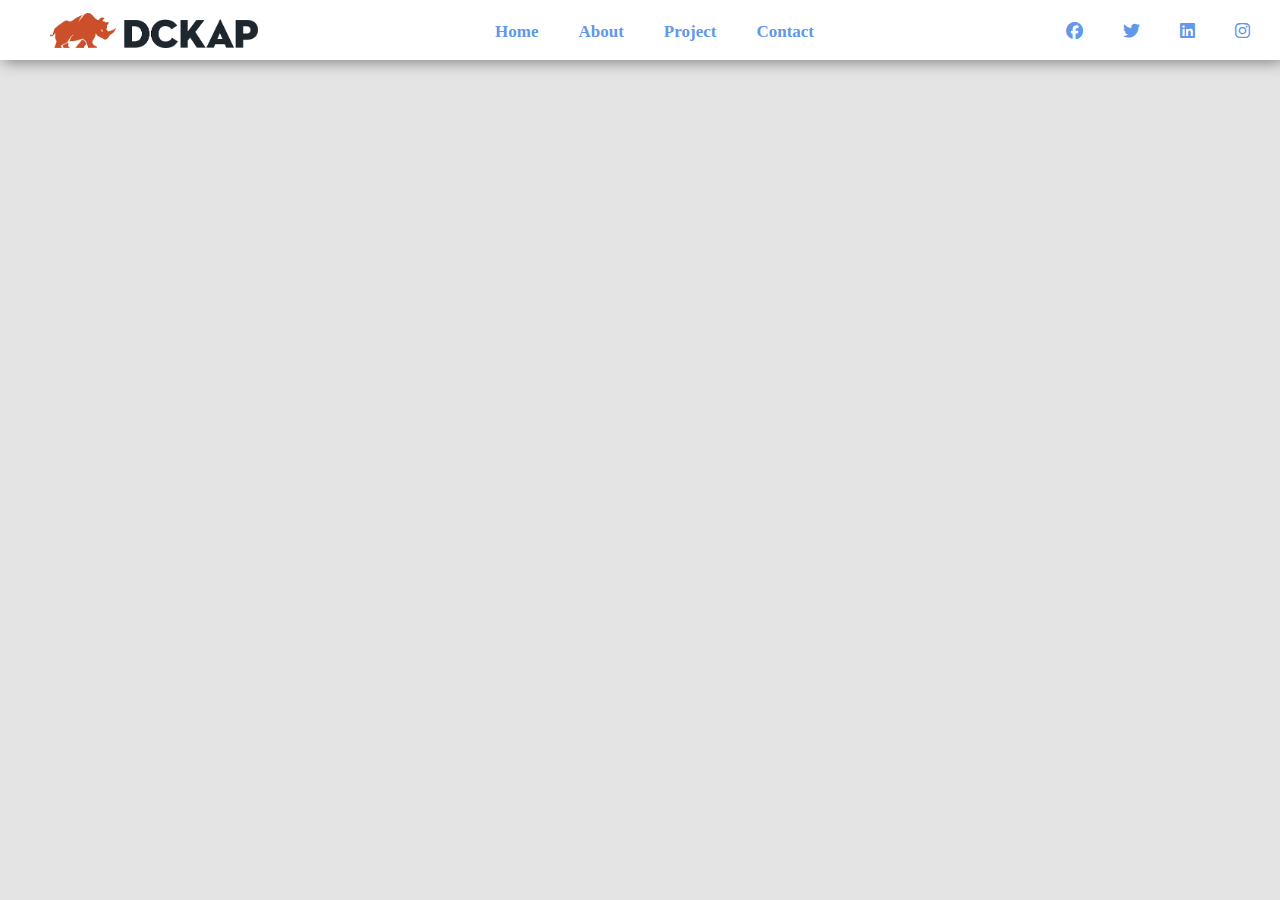
<file: navdar task/index.html>
<!DOCTYPE html>
<html lang="en">
<head>
    <meta charset="UTF-8">
    <meta name="viewport" content="width=device-width, initial-scale=1.0">
    <title>Document</title>
    <link rel="stylesheet" href="style.css">
    <link rel="stylesheet" href="https://cdnjs.cloudflare.com/ajax/libs/font-awesome/6.4.2/css/all.min.css">
</head>
<body>
    <div class="navbar">
       
            <ul>
                <img src="download.png" alt="">
            </ul>
            <ul>
                <li><a href="index.html">Home</a></li>
                <li><a href="about.html">About</a></li>
                <li> <a href="project.html">Project</a></li>
                <li><a href="contact.html">Contact</a></li>
            </ul> 
            <ul>
             <li><a href=""><i class="fa-brands fa-facebook"></i></a></i></li>
             <li><a href=""><i class="fa-brands fa-twitter"></i></a></li>
             <li><a href=""><i class="fa-brands fa-linkedin"></i></a></i></li>
             <li><a href=""><i class="fa-brands fa-instagram"></i></a></li>
            </ul>
        </div>
      
</body>
</html>
</file>
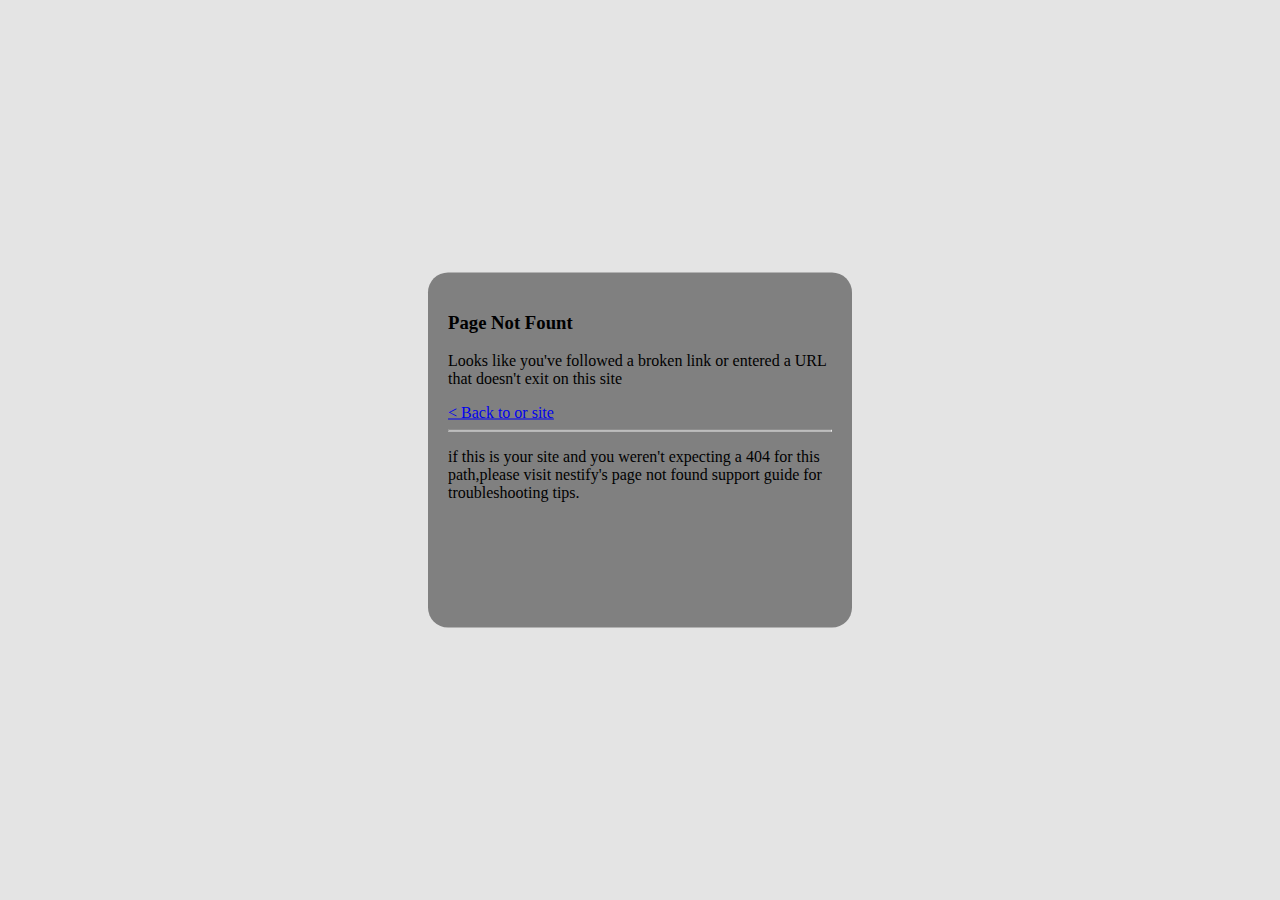
<file: navdar task/about.html>
<!DOCTYPE html>
<html lang="en">
<head>
    <meta charset="UTF-8">
    <meta name="viewport" content="width=device-width, initial-scale=1.0">
    <title>About page</title>
    <link rel="stylesheet" href="style.css">
    <!-- <link rel="stylesheet" href="https://cdnjs.cloudflare.com/ajax/libs/font-awesome/6.4.2/css/all.min.css">
    <link href="https://fonts.googleapis.com/css2?family=Agbalumo&family=Alata&family=Arvo&family=Bai+Jamjuree&family=Cabin:wght@400;500&family=Caveat:wght@600&family=Domine&family=Fraunces:opsz,wght@9..144,500&family=Julius+Sans+One&family=Lato&family=Mate+SC&family=Montserrat:wght@100;200;300;600&family=Open+Sans&family=PT+Sans&family=Pacifico&family=Poppins&family=Raleway&family=Roboto&family=Varela+Round&display=swap" rel="stylesheet"> -->
</head>
<body>

    <script src="script.js"></script>
</body>
</html>
</file>
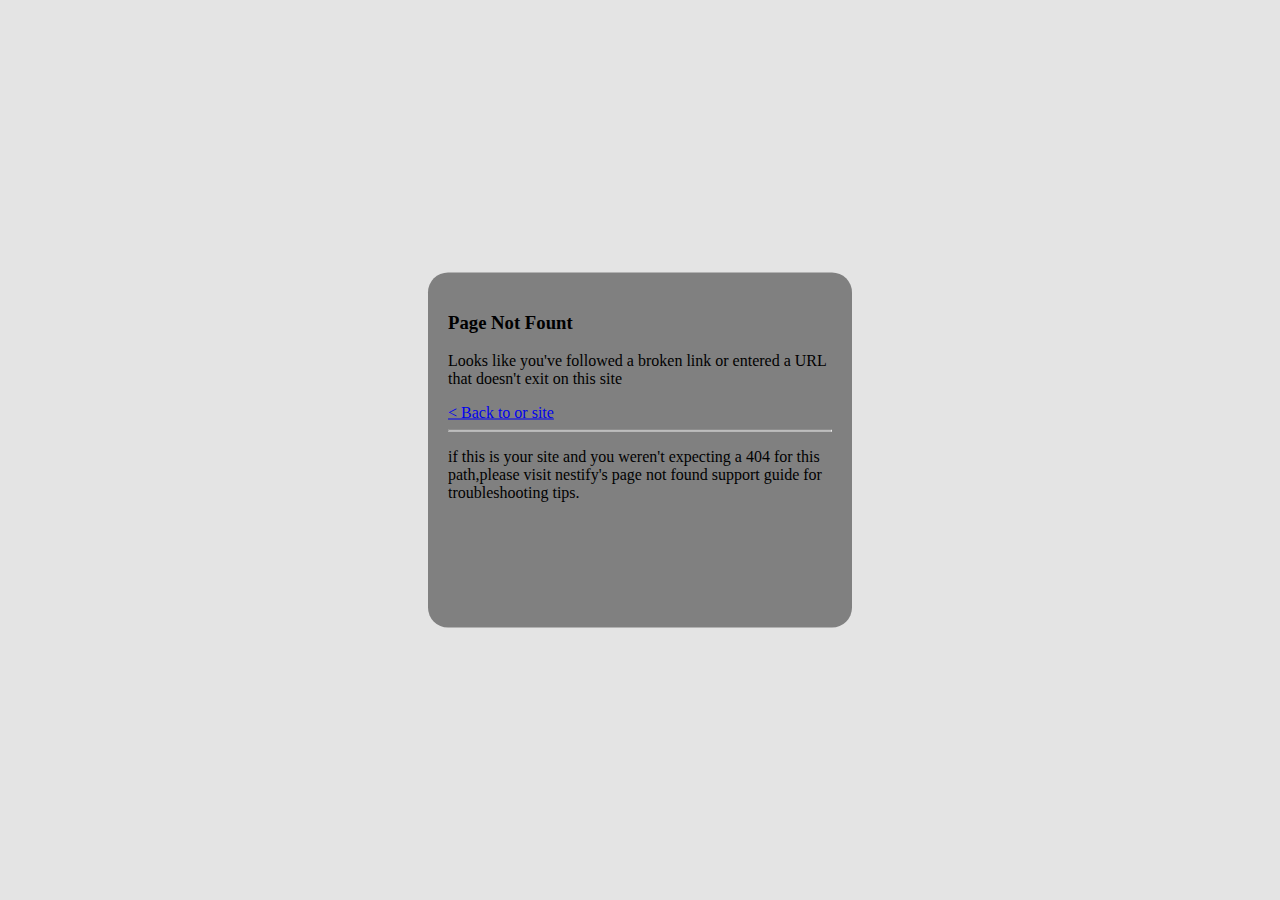
<file: navdar task/contact.html>
<!DOCTYPE html>
<html lang="en">
<head>
    <meta charset="UTF-8">
    <meta name="viewport" content="width=device-width, initial-scale=1.0">
    <title>About page</title>
    <link rel="stylesheet" href="style.css"> 
    <!-- <link rel="stylesheet" href="https://cdnjs.cloudflare.com/ajax/libs/font-awesome/6.4.2/css/all.min.css">
    <link href="https://fonts.googleapis.com/css2?family=Agbalumo&family=Alata&family=Arvo&family=Bai+Jamjuree&family=Cabin:wght@400;500&family=Caveat:wght@600&family=Domine&family=Fraunces:opsz,wght@9..144,500&family=Julius+Sans+One&family=Lato&family=Mate+SC&family=Montserrat:wght@100;200;300;600&family=Open+Sans&family=PT+Sans&family=Pacifico&family=Poppins&family=Raleway&family=Roboto&family=Varela+Round&display=swap" rel="stylesheet"> -->
</head>
<body>

    <script src="script.js"></script>
</body>
</html>
</file>
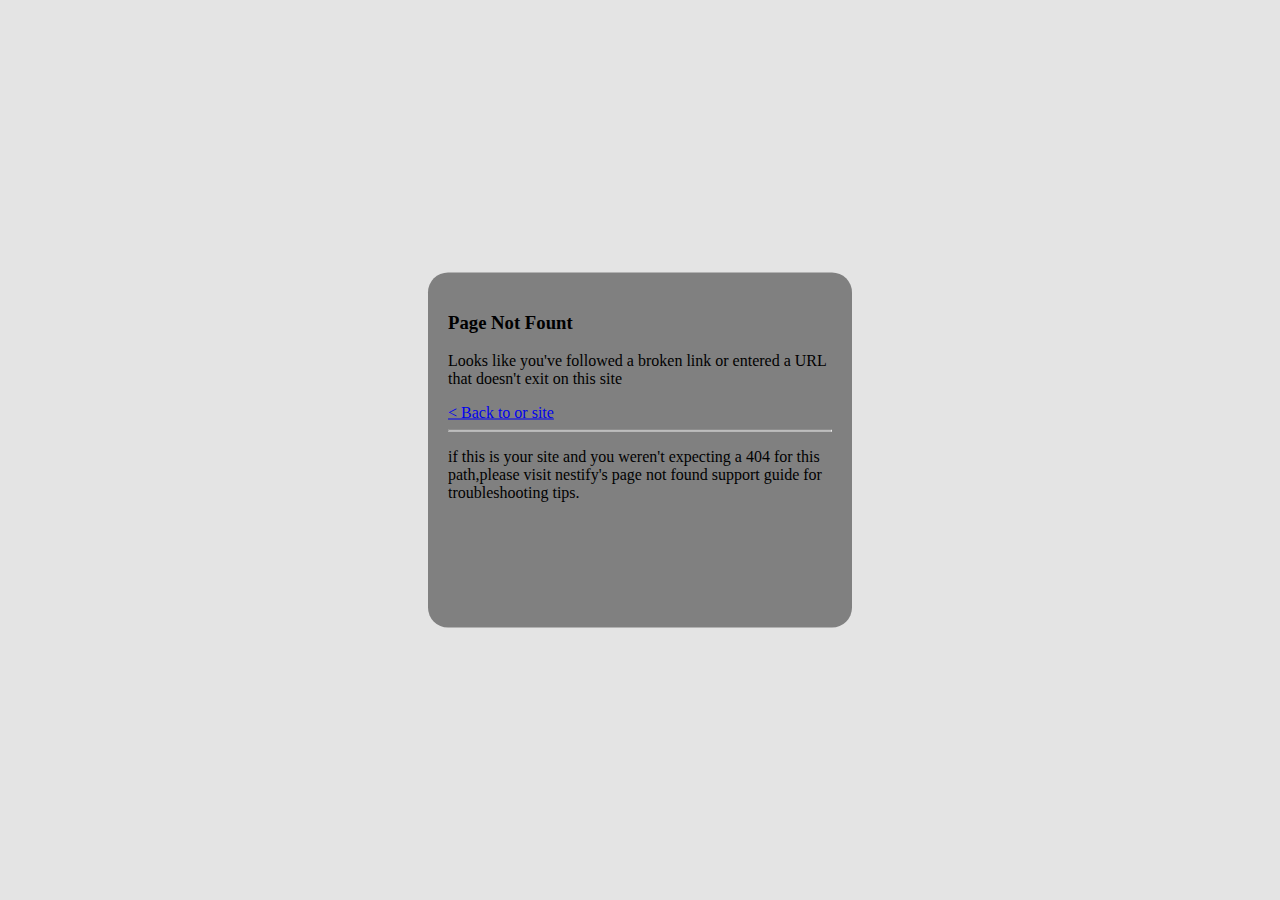
<file: navdar task/project.html>
<!DOCTYPE html>
<html lang="en">
<head>
    <meta charset="UTF-8">
    <meta name="viewport" content="width=device-width, initial-scale=1.0">
    <title>About page</title>
    <link rel="stylesheet" href="style.css"> 
    <!-- <link rel="stylesheet" href="https://cdnjs.cloudflare.com/ajax/libs/font-awesome/6.4.2/css/all.min.css">
    <link href="https://fonts.googleapis.com/css2?family=Agbalumo&family=Alata&family=Arvo&family=Bai+Jamjuree&family=Cabin:wght@400;500&family=Caveat:wght@600&family=Domine&family=Fraunces:opsz,wght@9..144,500&family=Julius+Sans+One&family=Lato&family=Mate+SC&family=Montserrat:wght@100;200;300;600&family=Open+Sans&family=PT+Sans&family=Pacifico&family=Poppins&family=Raleway&family=Roboto&family=Varela+Round&display=swap" rel="stylesheet"> -->
</head>
<body>

    <script src="script.js"></script>
</body>
</html>
</file>
<file: navdar task/style.css>
html{
    width: 100%;
    height: 98%;
}
body{
    width: 100%;
    height: 98%;
    margin: 0;
    background-color: rgba(128, 128, 128, 0.212);
}
.navbar{
    display: flex;
    margin: 0;
    align-items: center;
    justify-content: space-between;
    width: 100%;
    height: 60px;
    background-color: white;
    box-shadow: 3px 2px 14px grey;
  
}
ul img{
    height: 35px;
    margin-left: 10px;
}
ul{
    margin-right: 15px;
    display: flex;
    align-items: center;
    justify-content: space-between;
    list-style-type: none;
    font-weight: bold;
    font-size: 20px;
    gap: 10px;
    color:rgba(69, 133, 230, 0.87);
}
ul a{
    
    text-decoration: none;
    gap: 10px;
    padding: 15px;
    color:rgba(69, 133, 230, 0.87);
    font-size: 17px;
    font-weight: bold;

}
.container
{
    position: absolute;
    top: 50%;
    left: 50%;
    transform: translate(-50%, -50%);
    background-color: gray;
    height: 35%;
    width: 30%;
    padding: 20px;
    border-radius: 20px;
}
</file>
